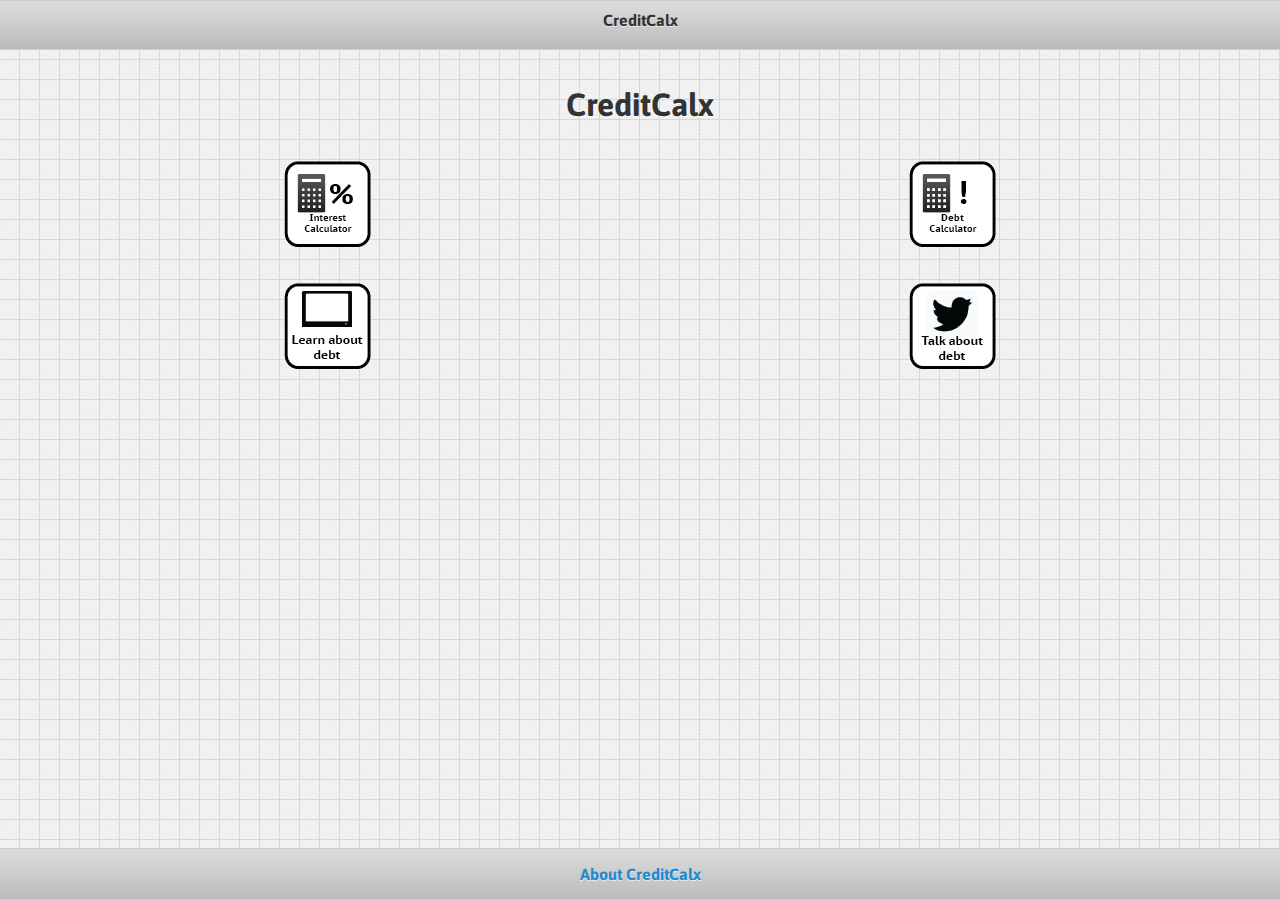
<file: index.html>
<!DOCTYPE html>
<html lang="en">
  <head>
  <link href='http://fonts.googleapis.com/css?family=Asap:400,700' rel='stylesheet' type='text/css'>
    <meta charset="utf-8">
    <title>CreditCalx Proto</title>

    <meta name="viewport" content="width=device-width, initial-scale=1.0"/>

    <link rel="stylesheet" href="jquery.mobile/jquery.mobile-1.0rc2.css" />
    <link rel="stylesheet" href="custom_CC.css" />
    
    <!-- <link rel="stylesheet" href="css/fonts.css" /> -->
    <script src="jquery-1.6.4.js" type="text/javascript"></script>
    <script src="jquery.mobile/jquery.mobile-1.0rc2.js" type="text/javascript"></script>
    <script src="myscript.js" type="text/javascript"></script>

  </head>
  




      <!-- This is the Home page -->
    <section id="homePage" data-role="page">
        <header data-role="header" data-theme="d">
        <h1>CreditCalx</h1>
        <!-- navbar -->
<!--        <div data-role="navbar">
	<ul>
		<li><a href="#homePage" class="ui-btn-active ui-state-persist" data-transition="flip">Home</a></li>
		<li><a href="#intCalcPage" data-transition="pop">Interest</a></li>
		<li><a href="#debtCalcPage" data-transition="slide">Debt</a></li>
		<li><a href="#learnAboutPage" data-transition="slidedown">Learn</a></li>
		<li><a href="#talkAboutPage" data-transition="slideup">Talk</a></li>
	</ul>
	</div>
/navbar -->
        </header>
        <div data-role="content">
        <p></p>

            <h1 align="center">CreditCalx</h1>
            <div class="ui-grid-a">
                <div class="ui-block-a" align="center"><p><a href="#intCalcPage" style="text-decoration:none;" data-transition="flip"><img src="images/intcalc.png"></a></p></div>
                <div class="ui-block-b" align="center"><p><a href="#debtCalcPage" style="text-decoration:none;" data-transition="slide"><img src="images/debtcalc.png"></a></p></div>
                <div class="ui-block-a" align="center"><p><a href="#learnAboutPage" style="text-decoration:none;" data-transition="slidedown"><img src="images/learnabout.png"></a></p></div>
                <div class="ui-block-b" align="center"><p><a href="#talkAboutPage" style="text-decoration:none;" data-transition="slideup"><img src="images/talkabout.png"></a></p></div>
            </div>

        </div>
        
        <div data-role="footer" align="center" data-position="fixed" data-theme="d"><p><a href="#aboutPage" data-rel="dialog" style="text-decoration:none;">About CreditCalx</a></p></div>
      
    </section>

    

    <!-- This is the About CreditCalx page -->
    <section id="aboutPage" data-role="page">
        <header data-role="header" data-theme="a">
        <h1>CreditCalx</h1>
        </header>
     
        <div data-role="content" style="background-image: url(jquery.mobile/images/white_background.png)">
        <p>CreditCalx was developed by Oakland Tribune reporter Angela Woodall, interaction designer Dan Turner, and web developer Rod Reyes. The app is open source.</p>
		<p>The goal is to develop a collection of civic apps and create a model for bringing together civic engagement and journalism through technology. Visit <a href="http://www.creditcalx.com" target="_blank">CreditCalx.com</a> for more info or tweet @CreditCalx.</p>

        </div>    
    </section>


    <!-- This is the Interest Calculator page -->
    <div id="intCalcPage" data-role="page" data-theme="d">
        <header data-role="header" data-theme="d">
        <h1>CreditCalx</h1>
        <!-- navbar -->
        <div data-role="navbar">
	<ul>
		<li><a href="#homePage">Home</a></li>
		<li><a href="#intCalcPage" class="ui-btn-active ui-state-persist">Interest</a></li>
		<li><a href="#debtCalcPage">Debt</a></li>
		<li><a href="#learnAboutPage">Learn</a></li>
		<li><a href="#talkAboutPage">Talk</a></li>
	</ul>
	</div>
	<!-- /navbar -->
        </header>
        <div data-role="content">
   <!--     <p>Calculate Interest Costs of Purchases</p> -->
        <form method="get" action="">
            <fieldset data-role="fieldcontain">
    		    <label for="initialPrice">Price: $</label>
			    <input type="number" name="initialPrice" id="initialPrice" value="" placeholder="" />
            </fieldset>
        </form> 
        
       <div data-role="controlgroup" data-type="horizontal" align="center">
       	<button id="lowestRate">15%</button>
       	<button id="middleRate">20%</button>
       	<button id="highestRate">25%</button>
       </div>
       <h5 align="center"><a href="#APRPage" data-rel="dialog" style="text-decoration:none;">What is my APR?</a></h5>

       <form method="get" action="">
       	<div data-role="none" align="center">
            <label for="numMonths">Months Compounded</label>
            <input type="range" name="numMonths" id="numMonths" value="1" min="1" max="36" data-highlight="true" data-mini="true" data-theme="d" data-track-theme="b" />
        </div>
       </form>

   		<div align="center">
        <p><span id="displayPrice">$0.00</span> at <span id="displayRate">15</span>% interest compounded over <span id="displayMonth">1 month</span> will cost you</p>
        <span id="interest">$0.00</span>
        <span>in interest alone</span>  
		</div>
		<h3 align="center">What else could you be spending that money on?</h3>
        </div>    
        
        <div data-role="footer" align="center" data-theme="d"><p><a href="#aboutPage" data-rel="dialog" style="text-decoration:none;">About CreditCalx</a></p></div>
    </div>
    
    
    
    
    <!-- This is the APR page -->
    <section id="APRPage" data-role="page">
        <header data-role="header" data-theme="a">
        <h1>CreditCalx</h1>
        </header>
     
        <div data-role="content" style="background-image: url(jquery.mobile/images/white_background.png)">
        <p>Credit card offers are everywhere. So you have to know the house rules to take advantage of credit cards instead of the card companies taking advantage of you. Ask yourself, are the payback promises in travel and dining rewards worth the price and effort? Before you answer, think about what you could be doing with the money you will spend on interest for that $3.50 latte, washer-dryer combo or vacation to Hawaii.</p>

<p>No.1, experts say: Know your APR, the fees your card charges and how much you will really end up spending on a purchase if you carry a balance on your card.</p>

<p>What is APR? It stands for annual percentage rate and it is the TRUE cost of your credit card. The higher the APR, the more your credit card purchases will cost you. If you want to take control of your finances and pay for your daughter or son’s college education or save for your retirement (or save for anything) you have to know how APR works.</p>  

<p>Take out your credit card statement and look at the box on page 3 to find your APR, which breaks down into a monthly interest rate by dividing the annual rate by 12 months. </p>

<p>For example, an 25% APR breaks down to a monthly interest rate of more than 2% when you divide by 12 months. </p>

<p>So you can quickly calculate your monthly finance charges by multiplying the monthly interest rate by your total account balance. (Don't panic! This is step one. Keep reading  and those APR offers won't fool you any more.)</p> 

<p>Here’s an example from Consolidated Credit Counseling Services using a lower APR: You have a zero balance on your 18% APR credit card with a 1.5% monthly interest rate. You buy an item for $1,000 and don’t pay off the balance immediately. At the end of the month, your monthly finance charge will be $15. If you pay interest plus 1%, your first minimum payment on your $1,000 credit card balance will be $25. </p>

<p>Notice that two thirds of your first payment is covering the interest accrued in that month. You only paid $10 towards the principal—the original amount of your debt. This is why it takes so long to pay off your credit cards if you pay only the minimum payments, because most of what you pay each month is being used to cover your monthly finance charges.  (Our example is not an endorsement of CCCS. You have to be just as careful about credit consolidation offers as credit cards.)</p>

<p>PHOTO HERE</p>

<p>If your credit card uses a periodic rate that just means interest builds each day rather than each month.</p>

<p>BTW, don't pass up page 2 of your credit card statement. You'll find all sorts of useful information about how your credit card company is billing you. </p>
<p>For more reading: http://www.ftc.gov/bcp/conline/edcams/credit/index.html. </p>

        </div>    
    </section>
    
    

    <!-- This is the Debt Calculator page -->
    <div id="debtCalcPage" data-role="page" data-theme="d">
      <script>
	  function debtCalc(showAmort)
{
cwBalance=document.getElementById('initialBalance');
initialRate=document.getElementById('initialRate');
monthlyPayment=document.getElementById('monthlyPayment');
payoffMonths=document.getElementById('payoffMonths');
result=document.getElementById('result');

if (initialBalance.value=='') {alert('Please enter your credit card balance.'); return;}
if (initialRate.value=='') {alert('Please enter your credit card\'s interest rate.'); return;}
if ( monthlyPayment.value=='' && payoffMonths.value=='' ) {alert('Please enter either a payment amount or desired months.'); return;}

var mRate=(initialRate.value/100)/12;
if (monthlyPayment.value=='')
{
	var payment=initialBalance.value*(mRate)/( 1-Math.pow((1+mRate),(-payoffMonths.value)) );
	monthlyPayment.value=Math.round(payment*100)/100 + 0.01;
}

var remainingBalance=initialBalance.value;
var minPayment=mRate*initialBalance.value;
var months=0;
if (minPayment>monthlyPayment.value) {alert ('Your monthly payment is less than the monthly interest charged by this card.');return;}

var amort='<table width=100% cellpadding=2 cellspacing=0 border=1 style="text-align:right;"><tr><th>Month</th><th>Principal</th><th>Interest</th><th>Balance</th></tr>';
var totalPaid=0.1-0.1;
while (remainingBalance>0)
{
	months++;
	var interest=remainingBalance*mRate;
	var principal=monthlyPayment.value-interest;
	if (principal>remainingBalance) principal=remainingBalance;
	totalPaid=totalPaid + principal + interest;

	remainingBalance = remainingBalance - principal;


	amort+='<tr><td>' + months + '</td><td>$' + Number(principal).toFixed(2) + '</td><td>$' + Number(interest).toFixed(2) + '</td><td>$' + Number(remainingBalance).toFixed(2) + '</td></tr>';
}
payoffMonths.value=months;
result.innerHTML="At $" + Number(monthlyPayment.value).toFixed(2) + " a month, it will take " + months + " months to pay off this card and will cost you a total of $" + Number(totalPaid).toFixed(2) + ".";
if (showAmort) {
	result.innerHTML+='<BR><BR><B>Amortization Schedule</B><BR><div style="overflow: scroll;height: 200px;">' + amort + '</table></div>';
} 
else {
	result.innerHTML+=' <a href="javascript:debtCalc(true);">show amortization</a>';
}


}
	  
	</script>
        <header data-role="header" data-theme="d">
        <h1>CreditCalx</h1>

<script type="text/javascript">
		$(document).bind("pageinit", function () {
			$(".optionbuttons").hide();
			$(".choice-2").hide();
			//$("#radio-choice-1").select(function(){
			$("#radio-choice-1").bind( "change", function(event, ui) {
				$(".choice-1").show();
				$(".choice-2").hide();	
			});
			//$("#radio-choice-2").select(function(){
			$("#radio-choice-2").bind( "change", function(event, ui) {
				$(".choice-1").hide();
				$(".choice-2").show();	
			});
			/*$(":radio[name='optionbuttons']").change(function() {
				var test =$(this).val();
				$("." + test).show();
				var current = 
				$("." + current).hide();				

				});*/
		});
</script>
        </header>
        <!-- navbar -->
        <div data-role="navbar">
	<ul>
		<li><a href="#homePage">Home</a></li>
		<li><a href="#intCalcPage">Interest</a></li>
		<li><a href="#debtCalcPage" class="ui-btn-active ui-state-persist">Debt</a></li>
		<li><a href="#learnAboutPage">Learn</a></li>
		<li><a href="#talkAboutPage">Talk</a></li>
	</ul>
	</div>
	<!-- /navbar -->        
        <div data-role="content">

   <!-- <p>Calculate Paying Off Your Debt</p> -->
        <form method="get" action="">
            <fieldset data-role="fieldcontain">
    		    <label for="initialBalance">Enter your current balance: $</label>
			    <input type="number" name="initialBalance" id="initialBalance" value="" placeholder="" />
            </fieldset>
            <fieldset data-role="fieldcontain">
    		    <label for="initialRate">Enter your card's interest rate: %</label>
			    <input type="number" name="initialRate" id="initialRate" value="" placeholder="" />
            </fieldset>

	<fieldset data-role="controlgroup" data-type="horizontal" align="center">
	<!-- <legend></legend> -->
		<div style="width: 400px; margin: 0 auto;">
     	<input type="radio" name="optionbuttons" id="radio-choice-1" value="choice-1" checked="checked" />
     	<label for="radio-choice-1">Clear in months...</label>

     	<input type="radio" name="optionbuttons" id="radio-choice-2" value="choice-2"  />
     	<label for="radio-choice-2">Monthly payment…</label>
		</div>


	</fieldset>
			<div id="monthOption" class="choice-2">
            <fieldset data-role="fieldcontain">
    		    <label for="monthlyPayment">Pay per month: $</label>
			    <input type="number" name="monthlyPayment" id="monthlyPayment" value="" placeholder="" />
            </fieldset>
			</div>
			<div id="payoffOption" class="choice-1">
            <fieldset data-role="fieldcontain">
    		    <label for="payoffMonths">Months to clear debt: </label>
			    <input type="number" name="payoffMonths" id="payoffMonths" value="" placeholder="" />
            </fieldset>
			</div>
            <p id="debtCalcButton"><input type="button" value="Calculate" onclick="debtCalc(false);"></p>
	    
            <p id="result"></p>

		<!--<div data-role="fieldcontain">
		<label for="flip-min"></label>
		<select name="flip-min" id="flip-min" data-role="slider">
			<option value="off">Clear debt by...</option>
			<option value="on">Pay per month...</option>
		</select>


	</div>-->
	                        
        </form> 
        </div>    
        <div data-role="footer" align="center" data-theme="d"><p><a href="#aboutPage" data-rel="dialog" style="text-decoration:none;">About CreditCalx</a></p></div>
    </div>


        <!-- This is the Learn About page -->
    <div id="learnAboutPage" data-role="page" data-theme="d">
        <header data-role="header" data-theme="d">
        <h1>CreditCalx</h1>
        <!-- navbar -->
        <div data-role="navbar">
	<ul>
		<li><a href="#homePage">Home</a></li>
		<li><a href="#intCalcPage">Interest</a></li>
		<li><a href="#debtCalcPage">Debt</a></li>
		<li><a href="#" class="ui-btn-active ui-state-persist">Learn</a></li>
		<li><a href="#talkAboutPage">Talk</a></li>
	</ul>
	</div><!-- /navbar -->        
        </header>
        <div data-role="content">
	        <p> </p>
	        <div id="videolist">

	        </div>
        </div> 
        <div data-role="footer" align="center" data-position="fixed" data-theme="d"><p><a href="#aboutPage" data-rel="dialog" style="text-decoration:none;">About CreditCalx</a></p></div>
    </div>
    
    	<!-- This is a dynamically generated videos-in-playlist page -->
	<div id="videolist"
		data-role="page">
		<div data-role="header" data-position="fixed" data-theme="d">
			<a href="#learnAboutPage" data-icon="back" data-iconpos="notext" data-direction="reverse">Videos</a>
		<h1>Post</h1>
		</div><!-- header-->
		<div data-role="content">
			<div id="mypost">Post goes here</div>
		</div><!-- content -->
	</div><!-- page -->


	<!-- This is the video player -->
	<div id="videoplayer" data-role="page">
		<div data-role="header" data-position="fixed" data-theme="d">
			<a href="#learnAboutPage" data-transition="fade" data-icon="back" data-iconpos="notext" data-direction="reverse">Videos</a>
			<h1>Our YouTube Channel</h1>
		</div>
		
		<div data-role="content">
			<div id="player">
			</div>
		</div>
	</div>



    
        <!-- This is the Talk About page -->
    <div id="talkAboutPage" data-role="page" data-theme="d">
        <header data-role="header" data-theme="d">
        <h1>CreditCalx</h1>
        </header>
        <div data-role="navbar">
	<ul>
		<li><a href="#homePage">Home</a></li>
		<li><a href="#intCalcPage">Interest</a></li>
		<li><a href="#debtCalcPage">Debt</a></li>
		<li><a href="#learnAboutPage">Learn</a></li>
		<li><a href="#" class="ui-btn-active ui-state-persist">Talk</a></li>
	</ul>
	</div><!-- /navbar -->        
        <div data-role="content">
        	<div id="postList">

        	</div>
        </div> 
        <div data-role="footer" align="center" data-position="fixed" data-theme="d"><p><a href="#aboutPage" data-rel="dialog" style="text-decoration:none;">About CreditCalx</a></p></div>
    </div>

	<!-- This is a dynamically generated blog post page -->
	<div id="blogpost"
		data-role="page">
		<div data-role="header" data-position="fixed" data-theme="d">
			<a href="#talkAboutPage" data-icon="back" data-iconpos="notext" data-direction="reverse">News</a>
		<h1>Post</h1>
		</div><!-- header-->
		<div data-role="content">
			<div id="mypost">Post goes here</div>
		</div><!-- content -->
	</div><!-- page -->


	</div>
    

 
<script>
var months = 1;
var apr = 15;
var price = 0;
    
$(document).bind('pageinit', function(event){

    var priceField = $('#initialPrice');
    price = priceField.val();
    
    //calc interest on following events...
    
    //...typing in price field
    priceField.keyup(function(){calcInterest();});
    
    //...moving out of price field
    priceField.blur(function() {calcInterest();});

    //...changing price field
    priceField.change(function(){calcInterest();});
    
    //...changing months compounded
    $( "#numMonths" ).change(function() {
	months = $(this).val();
	updateMonths(months);
    });
    
    //...clicking different apr buttons
    $("#lowestRate").click(function(){
	updateApr(15.8);
	$("#displayRate").text("15");
    });
    $("#middleRate").click(function(){
	updateApr(16.3);
	$("#displayRate").text("20");
    });
    $("#highestRate").click(function(){
	updateApr(16.9);
	$("#displayRate").text("25");
    });
    
});

function updateMonths(ui) {
    //months = parseInt(ui.value, 10);
    months = parseInt(ui, 10);
    $("#amount").val(months);
    $("#slider_value").val(months);
    $("#displayMonth").text(months+' month'+((months>1) ? 's' : ''));
    calcInterest();
}

function updateApr(newApr) {
    apr = newApr;
    calcInterest();
}

  
// calculates compound interest on value entered by user in enterPrice, 
// action on button click    
function calcInterest() {
    var price = parseFloat($('#initialPrice').val());
    if (isNaN(price)) { // make sure price is a number
	price = 0;
    }

    var interestRate = (apr / 12) / 100;     //monthly interest
    // ***** this doesn't make sense because annualFreq * years is always 1
    // COMPOUND, r is interest rate, n is freq per year, t is years
    // endPrice = priceInitial * Math.pow((1 + InterestRate), (annualFreq*years));
    
    var endPrice = price * Math.pow((1 + interestRate), months);
    var interest = endPrice - price;
    var parameters = '$' + price + ' at ' + apr +
	'% interest compounded over ' + months +
	' month' + ((months > 1) ? 's' : '') + ' will cost you';
    $("#parameters").html(parameters);
    $("#fullPrice").html("$" + endPrice.toFixed(2));
    $("#displayPrice").text("$" + price.toFixed(2));
    $("#interest").html("$" + interest.toFixed(2));
    
}
 </script> 
     
<script src="http://www.creditcalx.com/?json=get_recent_posts&callback=listPosts" type="text/javascript"></script>

<!-- <script src="https://gdata.youtube.com/feeds/api/users/creditcalx/playlists?v=2&callback=listVideos" type="text/javascript"></script> -->

<!-- <script src="http://gdata.youtube.com/feeds/users/creditcalx/playlists?alt=json&callback=listVideos" type="text/javascript"></script> -->

<script src="http://gdata.youtube.com/feeds/users/creditcalx/playlists?alt=json&callback=listPlaylists" type="text/javascript"></script> 


<script src="https://gdata.youtube.com/feeds/api/playlists/PLFn8hXDg-O7JHZf8nMMcPTQMwySongA-M?alt=jsonc&v=2&callback=getVidFromPlaylist" type="text/javascript"></script>




<!-- <script src="http://twitter.com/status/user_timeline/CreditCalx.json?count=30&callback=listTweets" type="text/javascript"></script>

<script type="text/javascript">

$(document).ready(function() {

var refreshID = setInterval(function() {

$.getJSON('http://twitter.com/status/user_timeline/creditcalx.json?count=30&callback=?',function(data) {

listTweets(data);

$('#tweetlist').trigger('create');

});

}, 5000);

});
</script> -->

  </body>
</html>
</file>
<file: custom_CC.css>
// custom CSS for CreditCalx app


.ui-bar-a {
	border: 1px solid 		#2A2A2A /*{a-bar-border}*/;
	background: 			#111111 /*{a-bar-background-color}*/;
	color: 					#ffffff /*{a-bar-color}*/;
	font-weight: bold;
	text-shadow: 0 /*{a-bar-shadow-x}*/ -1px /*{a-bar-shadow-y}*/ 1px /*{a-bar-shadow-radius}*/ #000000 /*{a-bar-shadow-color}*/;
	background-image: -webkit-gradient(linear, left top, left bottom, from(#3c3c3c /*{a-bar-background-start}*/), to(#111 /*{a-bar-background-end}*/)); /* Saf4+, Chrome */
	background-image: -webkit-linear-gradient(top, #3c3c3c /*{a-bar-background-start}*/, #111 /*{a-bar-background-end}*/); /* Chrome 10+, Saf5.1+ */
	background-image:    -moz-linear-gradient(top, #3c3c3c /*{a-bar-background-start}*/, #111 /*{a-bar-background-end}*/); /* FF3.6 */
	background-image:     -ms-linear-gradient(top, #3c3c3c /*{a-bar-background-start}*/, #111 /*{a-bar-background-end}*/); /* IE10 */
	background-image:      -o-linear-gradient(top, #3c3c3c /*{a-bar-background-start}*/, #111 /*{a-bar-background-end}*/); /* Opera 11.10+ */
	background-image:         linear-gradient(top, #3c3c3c /*{a-bar-background-start}*/, #111 /*{a-bar-background-end}*/);
}

.ui-mobile fieldset, .ui-page { padding: 0; margin: 0; background-image: url("images/graph_background.jpg");}
.ui-mobile, .ui-mobile body { height: 99.9%; background-image: url("images/graph_background.jpg");}

font-family: 'Asap', sans-serif;

#fullPrice {
	font-size: 2em;
	color: rgba(0, 249, 0, 0.8);
}

#interest {
	font-size: 2em;
	color: rgba(255, 38, 0, 0.8);
}

#displayPrice {
	font-size: 2em;
	color: rgba(0, 249, 0, 0.8);	
}

#displayRate {
	font-size: 1.4em;
}

#displayMonth {
	font-size: 1.4em;
}

#debtCalcButton {
	width: 60%;
	margin: 0 auto;
	max-width: 200px;
}
	

#videolist h3 {
	margin: 15px 0 5px 0;
	height: 35px;
	overflow: hidden;
	font-size: 1em;
}

#videolist img {
	width: 90%;
}

#videolist a {
	text-decoration: none;
}

#videoplayer .ui-content {
	margin: 0;
	padding: 0;
}

#videoplayer iframe {
	width: 100%;
	min-height: 50%;
}

#videoplayer h3, #player p {
	padding: 0 5%;
}

.nutwork {
	display: none;
}

.ui-bar-a, 
.ui-bar-a input, 
.ui-bar-a select, 
.ui-bar-a textarea, 
.ui-bar-a button {
	font-family: Asap, Helvetica, Arial, sans-serif /*{a-bar-font}*/;
}
.ui-bar-a .ui-link-inherit {
	color: #fff /*{a-bar-color}*/;
}

.ui-bar-a .ui-link {
	color: #7cc4e7 /*{a-bar-link-color}*/;
	font-weight: bold;
}

.ui-bar-a .ui-link:hover {
	color: #2489CE /*{a-bar-link-hover}*/;
}

.ui-bar-a .ui-link:active {
	color: #2489CE /*{a-bar-link-active}*/;
}

.ui-bar-a .ui-link:visited {
    color: #2489CE /*{a-bar-link-visited}*/;
}
.ui-body-a {
	border: 1px solid 		#2A2A2A /*{a-body-border}*/;
	background: 			#FFFFFF /*{a-body-background-color}*/;
	color: 					##787272 /*{a-body-color}*/;
	 text-shadow: 0 /*{a-body-shadow-x}*/ 1px /*{a-body-shadow-y}*/ 0 /*{a-body-shadow-radius}*/ #000 /*{a-body-shadow-color}*/;
	font-weight: normal;
	background-image: -webkit-gradient(linear, left top, left bottom, from(#666 /*{a-body-background-start}*/), to(#222 /*{a-body-background-end}*/)); /* Saf4+, Chrome */
	background-image: -webkit-linear-gradient(top, #666 /*{a-body-background-start}*/, #222 /*{a-body-background-end}*/); /* Chrome 10+, Saf5.1+ */
	background-image:    -moz-linear-gradient(top, #666 /*{a-body-background-start}*/, #222 /*{a-body-background-end}*/); /* FF3.6 */
	background-image:     -ms-linear-gradient(top, #666 /*{a-body-background-start}*/, #222 /*{a-body-background-end}*/); /* IE10 */
	background-image:      -o-linear-gradient(top, #666 /*{a-body-background-start}*/, #222 /*{a-body-background-end}*/); /* Opera 11.10+ */
	background-image:         linear-gradient(top, #666 /*{a-body-background-start}*/, #222 /*{a-body-background-end}*/);	
}
.ui-body-a,
.ui-body-a input,
.ui-body-a select,
.ui-body-a textarea,
.ui-body-a button {
	font-family: Asap, Helvetica, Arial, sans-serif /*{a-body-font}*/;
}

.hidden {
	display: none;
}


.resultPrice {
	font-family: Asap;
	color: #11ed23;
}

.ui-body-a .ui-link-inherit {
	color: 	#fff /*{a-body-color}*/;
}

.ui-body-a .ui-link {
	color: #2489CE /*{a-body-link-color}*/;
	font-weight: bold;
}

.ui-body-a .ui-link:hover {
	color: #2489CE /*{a-body-link-hover}*/;
}

.ui-body-a .ui-link:active {
	color: #2489CE /*{a-body-link-active}*/;
}

.ui-body-a .ui-link:visited {
    color: #2489CE /*{a-body-link-visited}*/;
}

.ui-br {
	border-bottom: rgb(130,130,130);
	border-bottom: rgba(130,130,130,.3);
	border-bottom-width: 1px;
	border-bottom-style: solid;
}
.ui-btn-up-a {
	border: 1px solid 		#222 /*{a-bup-border}*/;
	background: 			#333333 /*{a-bup-background-color}*/;
	font-weight: bold;
	color: 					#fff /*{a-bup-color}*/;
	text-shadow: 0 /*{a-bup-shadow-x}*/ -1px /*{a-bup-shadow-y}*/ 1px /*{a-bup-shadow-radius}*/ #000 /*{a-bup-shadow-color}*/;
	background-image: -webkit-gradient(linear, left top, left bottom, from(#555 /*{a-bup-background-start}*/), to(#333 /*{a-bup-background-end}*/)); /* Saf4+, Chrome */
	background-image: -webkit-linear-gradient(top, #555 /*{a-bup-background-start}*/, #333 /*{a-bup-background-end}*/); /* Chrome 10+, Saf5.1+ */
	background-image:    -moz-linear-gradient(top, #555 /*{a-bup-background-start}*/, #333 /*{a-bup-background-end}*/); /* FF3.6 */
	background-image:     -ms-linear-gradient(top, #555 /*{a-bup-background-start}*/, #333 /*{a-bup-background-end}*/); /* IE10 */
	background-image:      -o-linear-gradient(top, #555 /*{a-bup-background-start}*/, #333 /*{a-bup-background-end}*/); /* Opera 11.10+ */
	background-image:         linear-gradient(top, #555 /*{a-bup-background-start}*/, #333 /*{a-bup-background-end}*/);
}

.ui-btn-up-a,
.ui-btn-hover-a,
.ui-btn-down-a {
	font-family: Asap, Helvetica, Arial, sans-serif /*{a-button-font}*/;
	text-decoration: none;
}

.ui-bar-b,
.ui-bar-b input,
.ui-bar-b select,
.ui-bar-b textarea,
.ui-bar-b button {
	font-family: Asap, Helvetica, Arial, sans-serif /*{b-bar-font}*/;
}

.ui-body-b,
.ui-body-b input,
.ui-body-b select,
.ui-body-b textarea,
.ui-body-b button {
	font-family: Asap, Helvetica, Arial, sans-serif /*{b-body-font}*/;
}

.ui-btn-up-b,
.ui-btn-hover-b,
.ui-btn-down-b {
	font-family: Asap, Helvetica, Arial, sans-serif /*{b-button-font}*/;
	text-decoration: none;
}

.ui-bar-c,
.ui-bar-c input,
.ui-bar-c select,
.ui-bar-c textarea,
.ui-bar-c button {
	font-family: Asap, Helvetica, Arial, sans-serif /*{c-bar-font}*/;
}

.ui-body-c,
.ui-body-c input,
.ui-body-c select,
.ui-body-c textarea,
.ui-body-c button {
	font-family: Asap, Helvetica, Arial, sans-serif /*{c-body-font}*/;
}

.ui-btn-up-c,
.ui-btn-hover-c,
.ui-btn-down-c {
	font-family: Asap, Helvetica, Arial, sans-serif /*{c-button-font}*/;
	text-decoration: none;
}

.ui-bar-d,
.ui-bar-d input,
.ui-bar-d select,
.ui-bar-d textarea,
.ui-bar-d button {
	font-family: Asap, Helvetica, Arial, sans-serif /*{d-bar-font}*/;
}

.ui-body-d,
.ui-body-d input,
.ui-body-d select,
.ui-body-d textarea,
.ui-body-d button {
	font-family: Asap, Helvetica, Arial, sans-serif /*{d-body-font}*/;
}

.ui-btn-up-d,
.ui-btn-hover-d,
.ui-btn-down-d {
	font-family: Asap, Helvetica, Arial, sans-serif /*{d-button-font}*/;
	text-decoration: none;
}

.ui-bar-e,
.ui-bar-e input,
.ui-bar-e select,
.ui-bar-e textarea,
.ui-bar-e button {
	font-family: Asap, Helvetica, Arial, sans-serif /*{e-bar-font}*/;
}

.ui-body-e,
.ui-body-e input,
.ui-body-e select,
.ui-body-e textarea,
.ui-body-e button {
	font-family: Asap, Helvetica, Arial, sans-serif /*{e-body-font}*/;
}

.ui-btn-up-e,
.ui-btn-hover-e,
.ui-btn-down-e {
	font-family: Asap, Helvetica, Arial, sans-serif /*{e-button-font}*/;
	text-decoration: none;
}

input.ui-input-text, textarea.ui-input-text { background-image: none; padding: .4em 1.5%; line-height: 1.4; font-size: 16px; display: block; width: 40%; }
</file>
